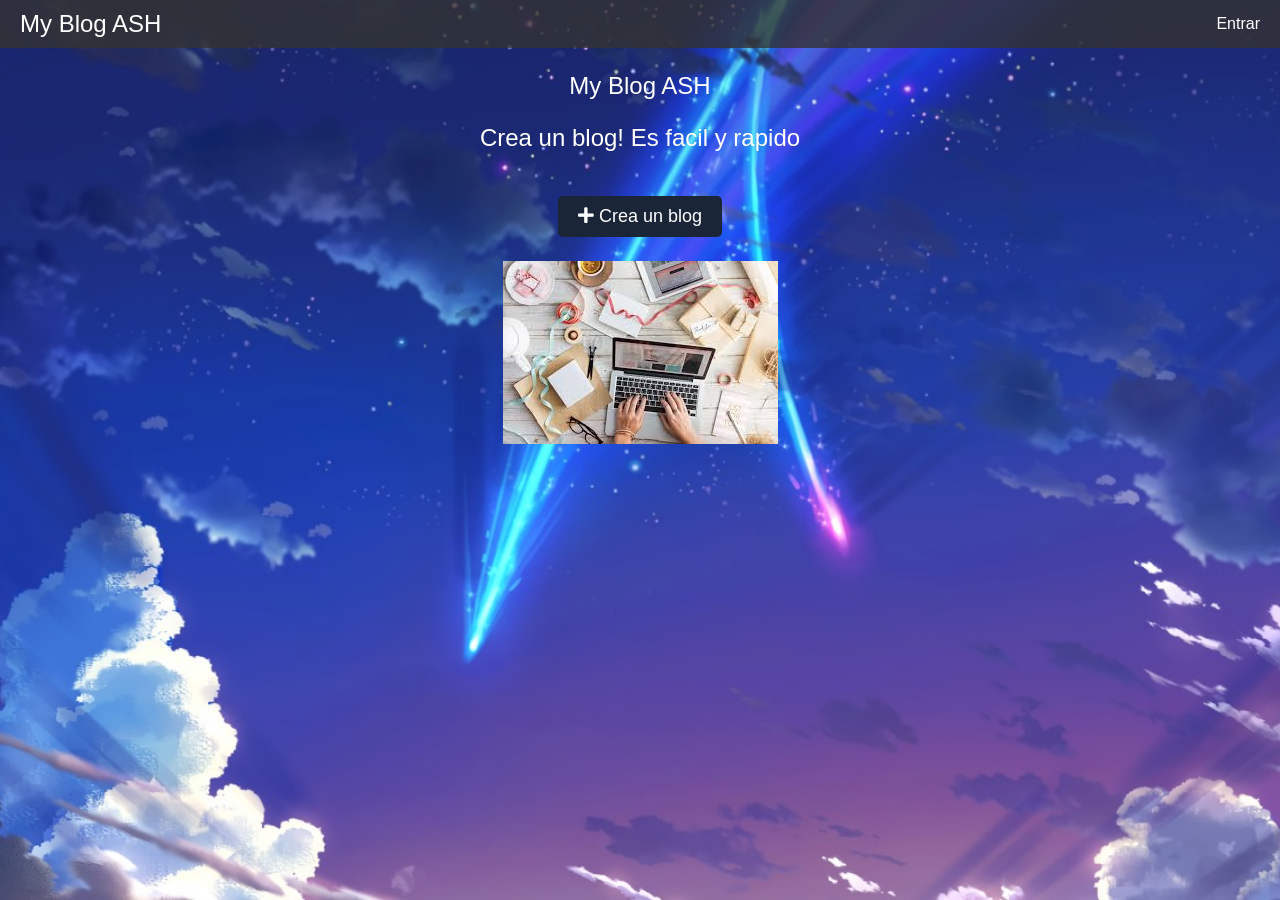
<file: index.html>
<!DOCTYPE html>
<html lang="es">

<head>
    <meta charset="UTF-8">
    <title>ash</title>
    <meta name="viewport"
        content="width=device-width, user-scalable=yes, initial-scale=1.0, maximum-scale=3.0, minimum-scale=1.0">
    <link rel="stylesheet" href="https://use.fontawesome.com/releases/v5.6.3/css/all.css">
    <link rel="stylesheet" href="inicio.css">
</head>

<body>
    <!-- Barra de navegación -->
    <div class="navbar">
        <div class="navbar-brand">My Blog ASH</div>
        <div class="navbar-buttons">
            <a href="interface/loginvista.html" class="button">Entrar</a>
        </div>
    </div>
    <p>My Blog ASH</p>
    <p>Crea un blog! Es facil y rapido</p>

    <!-- Enlace para crear un blog -->
    <div class="imagen-container">
        <a href="interface/loginvista.html" class="crear-blog-link">
            <i class="fas fa-plus"></i> Crea un blog
        </a>
    </div>
    <!-- Imagen -->
    <p></p>
    <div class="imagen-container">
        <img src="images/icono.jpeg">
    </div>

</body>

</html>
</file>
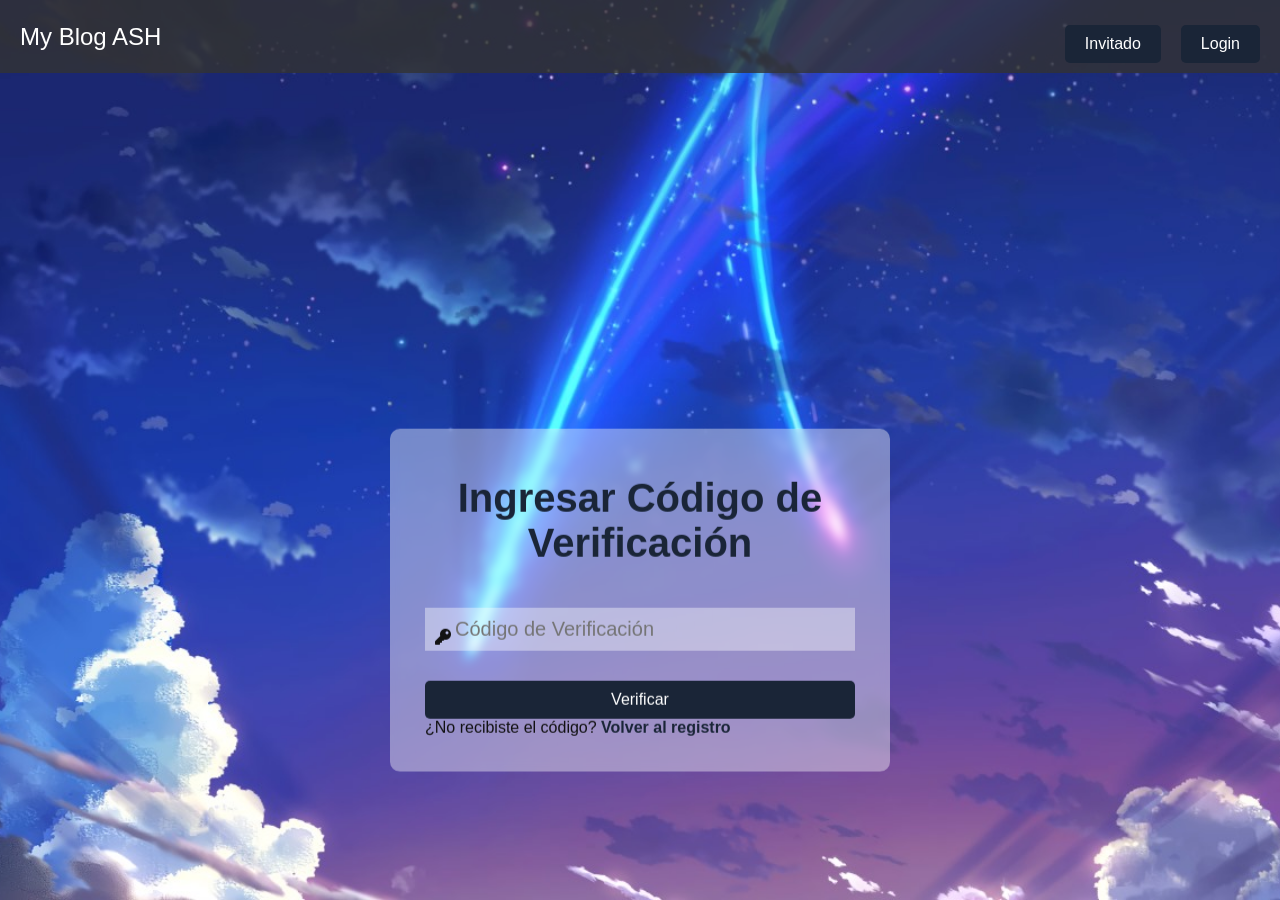
<file: interface/ingresar_registro.html>
<!DOCTYPE html>
<html lang="es">

<head>
    <meta charset="UTF-8">
    <title>Ingresar Código de Verificación</title>
    <meta name="viewport"
        content="width=device-width, user-scalable=yes, initial-scale=1.0, maximum-scale=3.0, minimum-scale=1.0">
    <link rel="stylesheet" href="https://use.fontawesome.com/releases/v5.6.3/css/all.css">
    <link rel="stylesheet" href="../estilos_login.css">
    <script src="../controllers/Errores.js" defer></script>
</head>

<body>
    <div class="navbar">
        <div class="navbar-brand">My Blog ASH</div>
        <div class="navbar-buttons">
            <a href="Invitado.html" class="button">Invitado</a>
            <a href="loginvista.html" class="button">Login</a>
        </div>
    </div>
    <form class="formulario" action="../queries/verificar_registro.php" method="POST">
        <h1>Ingresar Código de Verificación</h1>
        <div class="contenedor">
            <div class="input-contenedor">
                <i class="fas fa-key icon"></i>
                <input name="codigo" type="text" placeholder="Código de Verificación" required>
                <div id="login-alert" class="error-message"></div>
            </div>
            <input type="submit" value="Verificar" class="button">
            <p1>¿No recibiste el código? <a class="link" href="registrarvista.html">Volver al registro</a></p1>
        </div>
    </form>
</body>

</html>
</file>
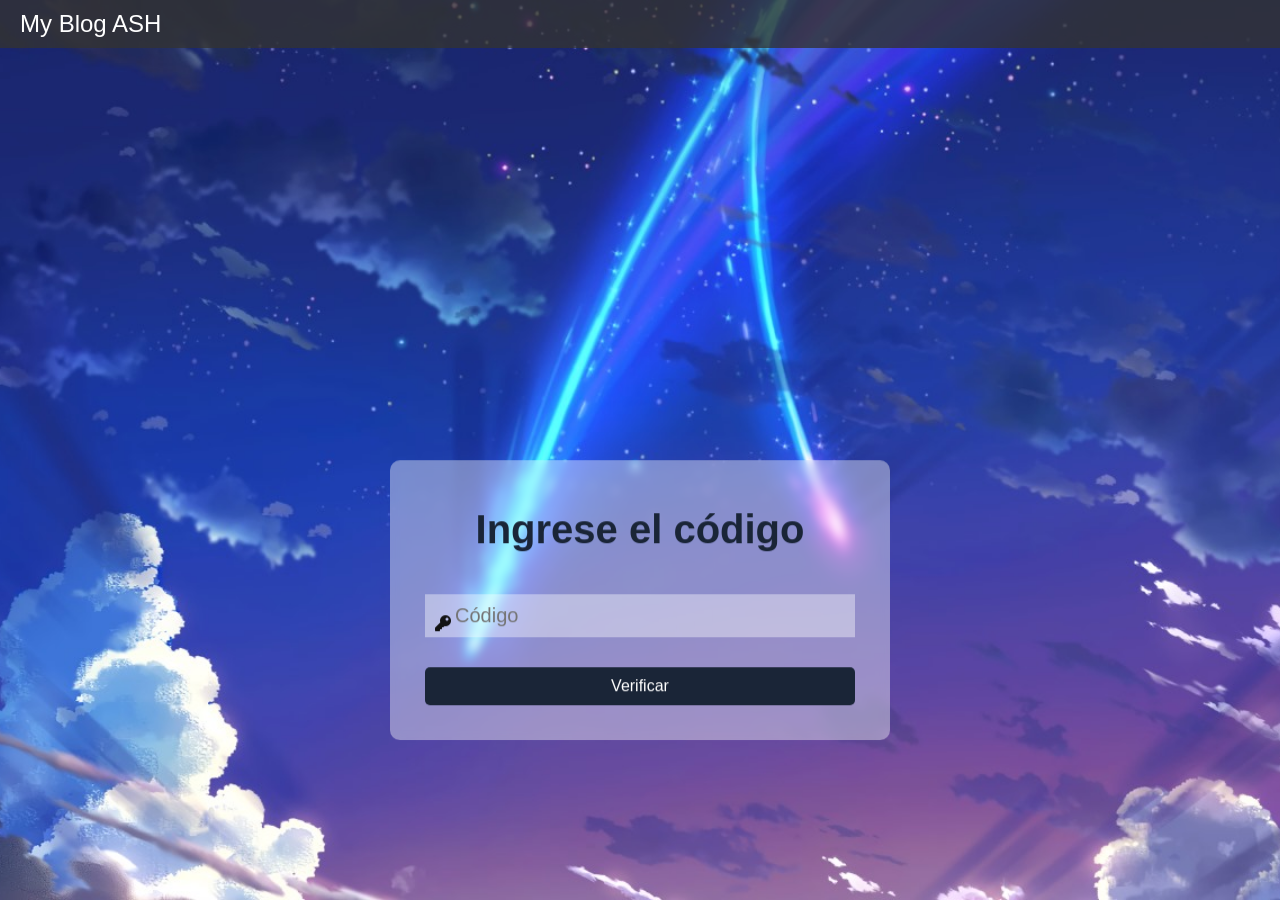
<file: interface/IngresarCodigo.html>
<!DOCTYPE html>
<html lang="es">

<head>
    <meta charset="UTF-8">
    <title>ash</title>
    <meta name="viewport"
        content="width=device-width, user-scalable=yes, initial-scale=1.0, maximum-scale=3.0, minimum-scale=1.0">
    <link rel="stylesheet" href="https://use.fontawesome.com/releases/v5.6.3/css/all.css">
    <link rel="stylesheet" href="../estilos_login.css">
</head>

<body>
    <!-- Barra de navegación -->
    <div class="navbar">
        <div class="navbar-brand">My Blog ASH</div>
        <div class="navbar-buttons">
        </div>
    </div>
    <div id="codigo-generado">
        <p id="codigo"></p>
    </div>
    <!--<p>My Blog ASH</p>-->
    <!-- Formulario de login -->
    <form class="formulario" action="../queries/verificar_codigo.php" method="POST" id="formulario">
        <h1>Ingrese el código</h1>
        <div class="contenedor">
            <div class="input-contenedor">
                <i class="fas fa-key icon"></i>
                <input name="codigo" id="codigo" type="text" placeholder="Código" required>
                <div id="codigo-error" class="error-message"></div>
            </div>
            <input type="submit" value="Verificar" class="button">
        </div>
    </form>

</body>

</html>
</file>
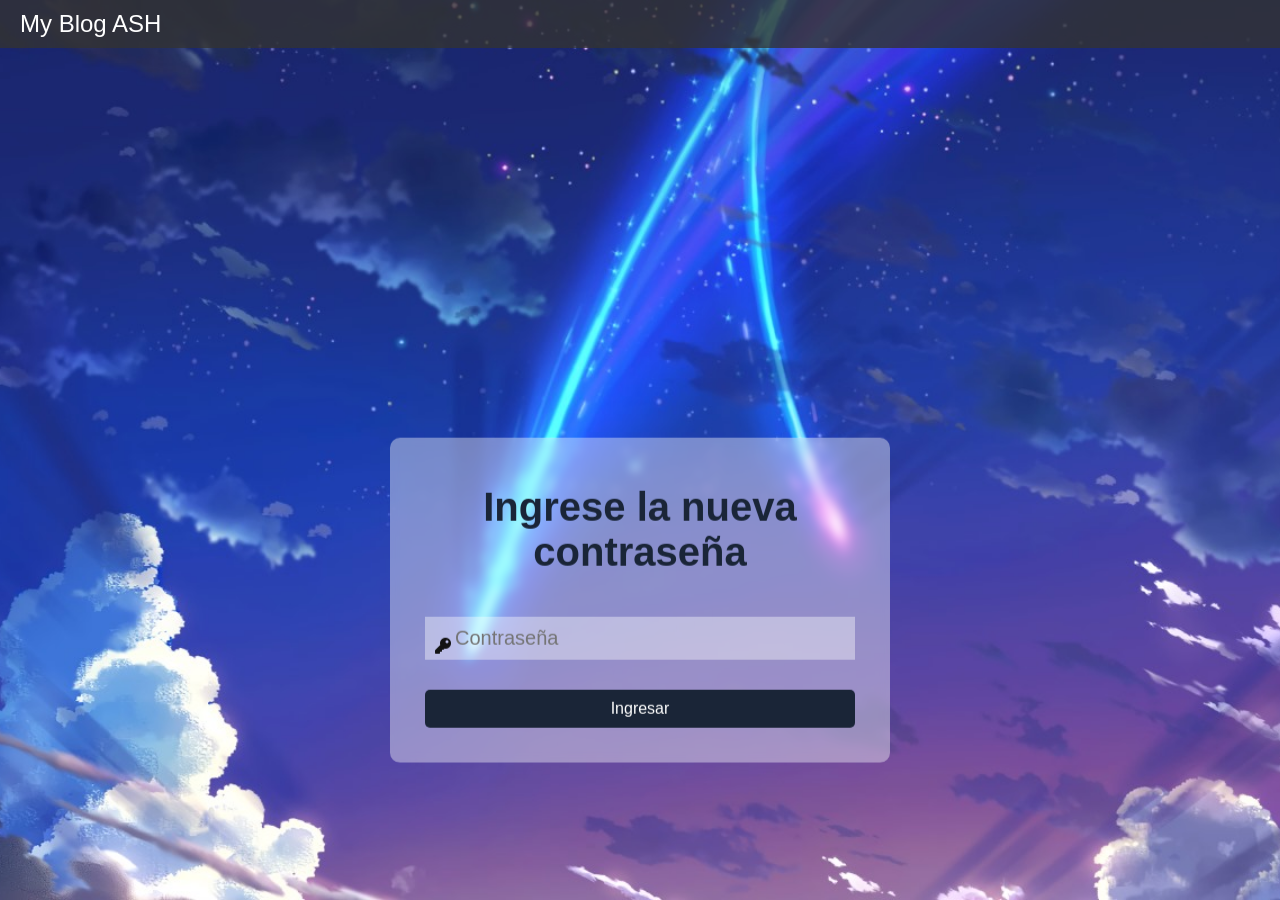
<file: interface/IngresarNuevaContraseña.html>
<!DOCTYPE html>
<html lang="es">

<head>
    <meta charset="UTF-8">
    <title>ash</title>
    <meta name="viewport"
        content="width=device-width, user-scalable=yes, initial-scale=1.0, maximum-scale=3.0, minimum-scale=1.0">
    <link rel="stylesheet" href="https://use.fontawesome.com/releases/v5.6.3/css/all.css">
    <link rel="stylesheet" href="../estilos_login.css">
    <script src="../controllers/ValidarEntrada.js"></script>
    <script src="../controllers/Errores.js"></script>
</head>

<body>
    <div class="navbar">
        <div class="navbar-brand">My Blog ASH</div>
    </div>
    <!-- Formulario de login -->
    <form class="formulario" onsubmit="return ValidacionesEntrada.contraseña()"
        action="../inserts/actualizar_contraseña2.php" method="POST">
        <h1>Ingrese la nueva contraseña</h1>
        <div class="contenedor">
            <div class="input-contenedor">
                <i class="fas fa-key icon"></i>
                <input name="nueva_contraseña" id="contraseña" type="password" placeholder="Contraseña" required>
                <div id="contraseña-error" class="error-message"></div>
            </div>
            <input type="submit" value="Ingresar" class="button">
        </div>
    </form>
</body>

</html>
</file>
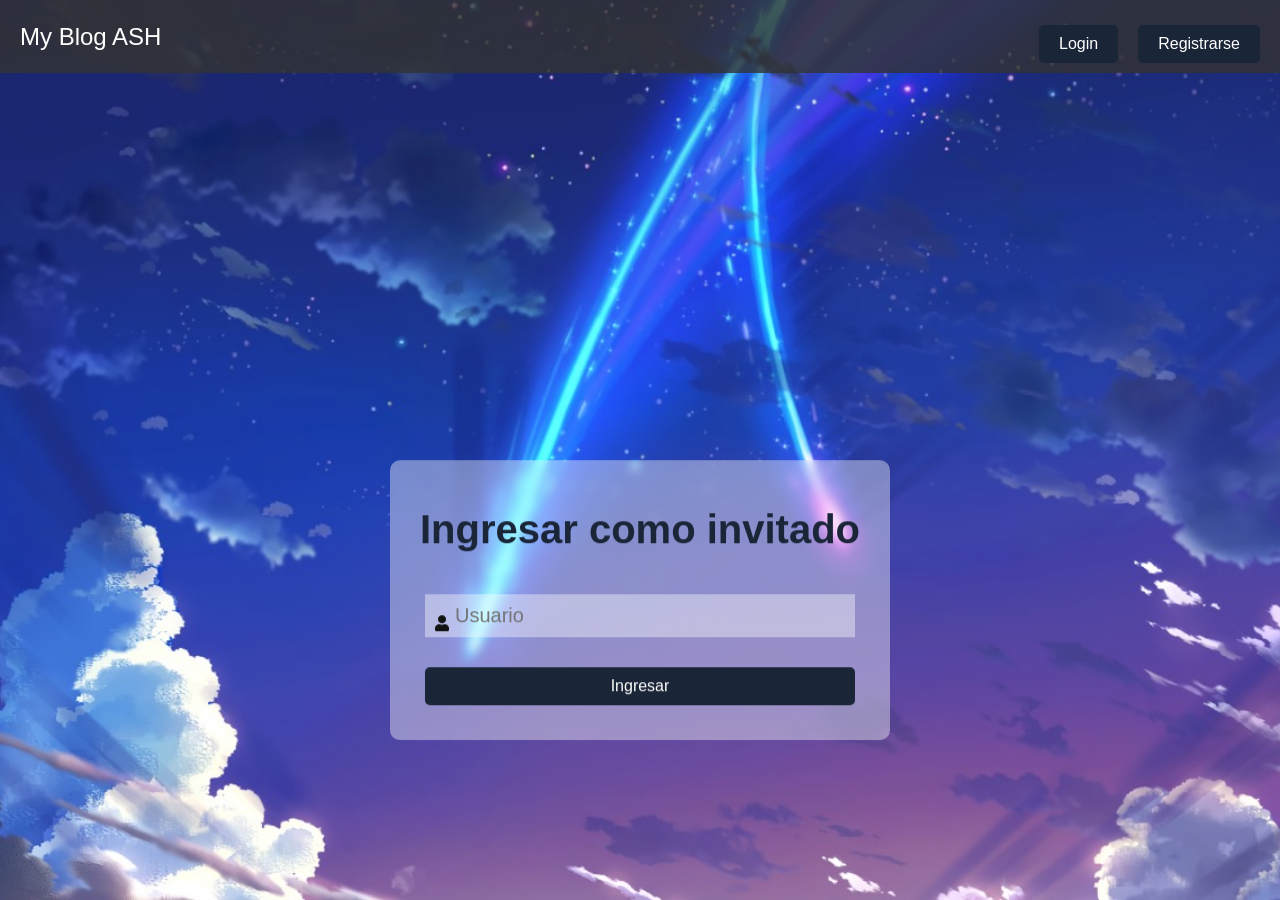
<file: interface/Invitado.html>
<!DOCTYPE html>
<html lang="es">

<head>
    <meta charset="UTF-8">
    <title>Ingresar como Invitado</title>
    <meta name="viewport"
        content="width=device-width, user-scalable=yes, initial-scale=1.0, maximum-scale=3.0, minimum-scale=1.0">
    <link rel="stylesheet" href="https://use.fontawesome.com/releases/v5.6.3/css/all.css">
    <link rel="stylesheet" href="../estilos_login.css">
    <!-- Asegúrate de que el script se está cargando correctamente -->
    <script src="../controllers/ValidarEntrada.js"></script>
</head>

<body>
    <!-- Barra de navegación -->
    <div class="navbar">
        <div class="navbar-brand">My Blog ASH</div>
        <div class="navbar-buttons">
            <a href="loginvista.html" class="button">Login</a>
            <a href="registrarvista.html" class="button">Registrarse</a>
        </div>
    </div>

    <!-- Formulario de login -->
    <form class="formulario" onsubmit="return ValidacionesEntrada.invitado()" method="POST"
        action="../queries/usuarios_temp.php">
        <h1>Ingresar como invitado</h1>
        <div class="contenedor">
            <div class="input-contenedor">
                <i class="fas fa-user icon"></i>
                <input id="invitado" name="usuario" type="text" placeholder="Usuario" required>
                <div id="invitado-error" class="error-message"></div>
            </div>
            <input type="submit" value="Ingresar" class="button">
        </div>
    </form>

</body>

</html>
</file>
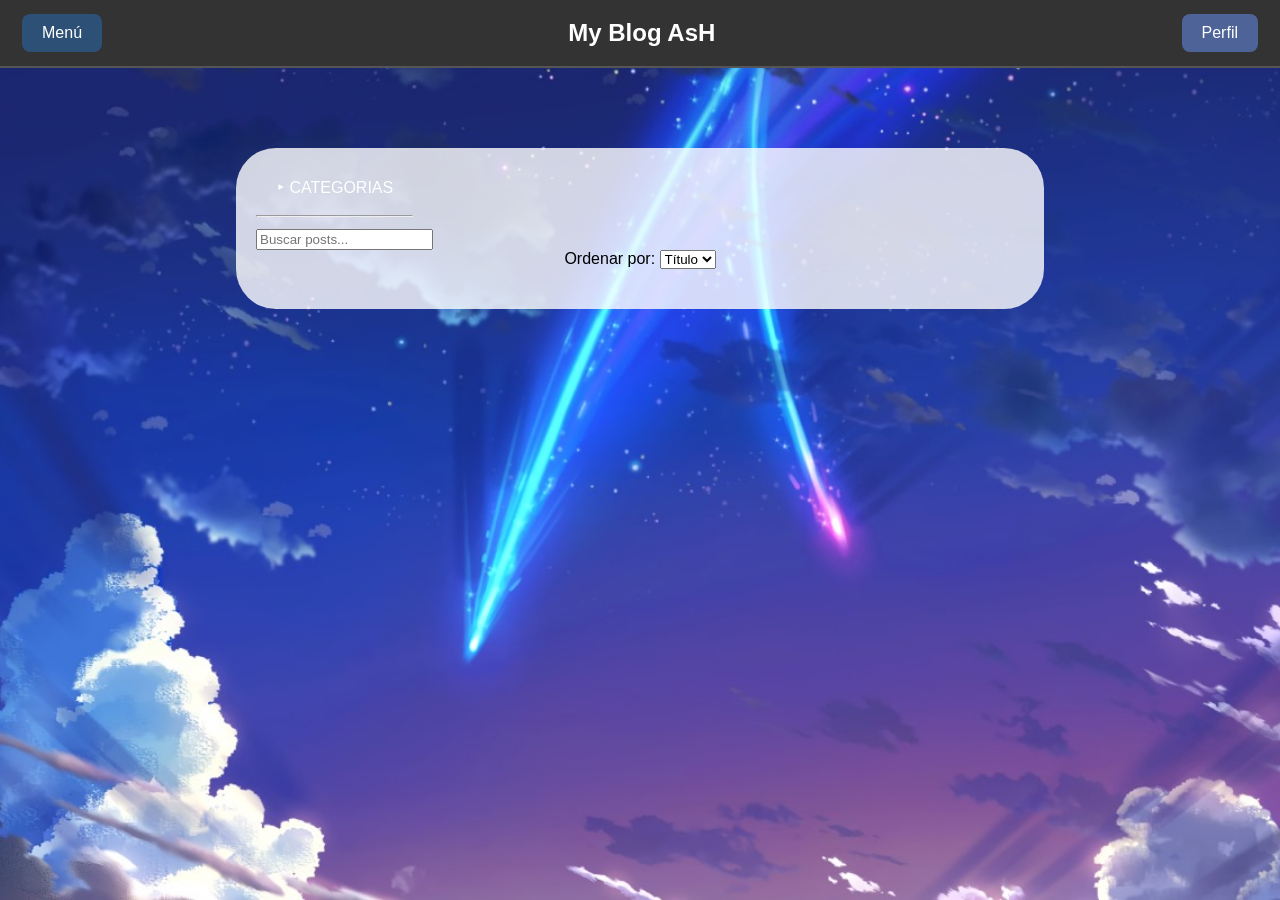
<file: interface/lectura.html>
<!DOCTYPE html>
<html lang="es">

<head>
    <meta charset="UTF-8">
    <meta name="viewport" content="width=device-width, initial-scale=1.0">
    <title>My Blog AsH</title>
    <link rel="stylesheet" href="../styles1.css">
    <link rel="stylesheet" href="../perfil.css">
    <style>
        /* Eliminar el subrayado de todos los enlaces */
        a {
            text-decoration: none;
            /* Elimina el subrayado */
            color: inherit;
            /* Hereda el color del texto original */
        }

        /* Estilo específico para los enlaces dentro de los post-item */
        .post-item .post-link {
            display: block;
            /* Hace que el enlace ocupe todo el espacio del post */
            color: #333;
            /* Color de texto para los enlaces */
            transition: color 0.3s ease;
            /* Transición suave para el cambio de color */
        }

        .post-item .post-link:hover {
            color: #555;
            /* Color de texto cuando se pasa el mouse sobre el enlace */
        }

        .post-item {
            border: 1px solid #ccc;
            padding: 15px;
            margin-bottom: 20px;
            border-radius: 5px;
            box-shadow: 0 0 5px rgba(0, 0, 0, 0.1);
        }

        .post-title {
            font-size: 1.2rem;
            margin-bottom: 5px;
        }

        .post-author {
            font-style: italic;
            color: #777;
            margin-bottom: 10px;
        }

        .post-date {
            color: #999;
            font-size: 0.9rem;
        }

        /* Puedes añadir más estilos según tus necesidades */
    </style>
</head>

<body>
    <header>
        <div class="dropdown1">
            <button class="button1">Menú</button>
            <div class="dropdown-content1">
                <a href="../interface/crear_post.html">NUEVO</a>
                <a href="../interface/listas.html">LISTAS</a>
                <a href="../interface/lectura.html">LECTURA</a>
                <a href="../queries/logout.php">SALIR</a>
            </div>
        </div>
        <h1>My Blog AsH</h1>
        <a href="../queries/perfil_usuario.php" class="button1">Perfil</a>
    </header>
    <main>
        <section id="post-list">
            <div class="dropdown">
                <button id="categoryButton" class="dropbtn">‣ CATEGORIAS</button>
                <hr>
                <div id="categoryDropdown" class="dropdown-content">
                    <!-- Las categorías y "Todos los post" se llenarán dinámicamente aquí -->
                </div>
            </div>
            <div id="search-container">
                <input type="text" id="searchInput" placeholder="Buscar posts...">
            </div>
            <div id="sort-container">
                <label for="sortSelect">Ordenar por:</label>
                <select id="sortSelect">
                    <option value="title">Título</option>
                </select>
            </div>
            <div id="loading-indicator">Cargando...</div>
            <div id="posts-container"></div>
            <div class="pagination" id="pagination-container"></div>
        </section>
    </main>
    <script>
        let allPosts = [];
        let filteredPosts = [];
        let currentPage = 1;
        const postsPerPage = 5;

        async function fetchPosts() {
            try {
                document.getElementById('loading-indicator').style.display = 'block';
                const response = await fetch('../queries/post_publico.php');
                if (!response.ok) {
                    throw new Error('Network response was not ok');
                }
                const posts = await response.json();

                if (posts.error) {
                    console.error('Database error:', posts.error);
                    return;
                }

                allPosts = posts;
                filteredPosts = allPosts;

                renderPosts(filteredPosts);
                renderCategories(); // Renderizar las categorías con sus respectivos conteos
                document.getElementById('loading-indicator').style.display = 'none';
            } catch (error) {
                console.error("Error fetching posts:", error);
                document.getElementById('loading-indicator').style.display = 'none';
            }
        }

        function renderCategories() {
            const categoryDropdown = document.getElementById('categoryDropdown');
            const categories = ['musica', 'comida', 'fitness', 'estudio', 'deportes', 'programacion', 'oratoria']; // Define las categorías

            // Contar posts por categoría
            const postCounts = countPostsByCategory(allPosts, categories);

            categoryDropdown.innerHTML = ''; // Limpiar el contenido actual

            // Crear elemento para "Todos los post"
            const allPostsCount = allPosts.length;
            const allPostsLink = document.createElement('a');
            allPostsLink.href = `#`;
            allPostsLink.setAttribute('data-category', 'all');
            allPostsLink.textContent = `Todos los post (${allPostsCount})`;
            allPostsLink.addEventListener('click', (event) => {
                event.preventDefault();
                filterPosts('all');
            });
            categoryDropdown.appendChild(allPostsLink);

            // Crear elementos de categoría y añadirlos al menú desplegable
            categories.forEach(category => {
                const count = postCounts[category] || 0; // Obtener el conteo de posts para la categoría actual
                const categoryLink = document.createElement('a');
                categoryLink.href = `#`;
                categoryLink.setAttribute('data-category', category);
                categoryLink.textContent = `${category.charAt(0).toUpperCase() + category.slice(1)} (${count})`; // Formato: Nombre de categoría (conteo)
                categoryLink.addEventListener('click', (event) => {
                    event.preventDefault();
                    filterPosts(category);
                });
                categoryDropdown.appendChild(categoryLink);
            });
        }

        function countPostsByCategory(posts, categories) {
            const counts = {};

            categories.forEach(category => {
                counts[category] = posts.filter(post => post.categoria.toLowerCase() === category).length;
            });

            return counts;
        }

        function renderPosts(posts) {
            const postsContainer = document.getElementById('posts-container');
            const start = (currentPage - 1) * postsPerPage;
            const end = start + postsPerPage;
            const postsToDisplay = posts.slice(start, end);

            postsContainer.innerHTML = '';

            if (postsToDisplay.length === 0) {
                const noPostsMessage = document.createElement('div');
                noPostsMessage.classList.add('no-posts');
                noPostsMessage.textContent = 'No se encontraron posts para esta categoría.';
                postsContainer.appendChild(noPostsMessage);
            } else {
                postsToDisplay.forEach(post => {
                    const postElement = document.createElement('div');
                    postElement.classList.add('post-item');
                    postElement.setAttribute('data-id', post.id);
                    postElement.setAttribute('data-category', post.categoria);

                    // Crear un enlace alrededor de todo el contenido del post
                    const postLink = document.createElement('a');
                    postLink.href = `../interface/ver_post.html?id=${post.id}`; // Ajustar la URL según tu estructura
                    postLink.classList.add('post-link');

                    // Contenido del post: título, contenido, autor y fecha
                    postLink.innerHTML = `
                <div class="post-content">
                    <h3 class="post-title">${post.titulo}</h3>
                    <p>${post.contenido}</p>
                    <div class="post-meta">
                        <span class="post-date">${formatDate(post.fecha)}</span>
                    </div>
                </div>
            `;

                    postElement.appendChild(postLink);
                    postsContainer.appendChild(postElement);
                    console.log("Post added:", post);
                });
            }

            renderPagination(posts);
        }


        function renderPagination(posts) {
            const paginationContainer = document.getElementById('pagination-container');
            const totalPages = Math.ceil(posts.length / postsPerPage);

            paginationContainer.innerHTML = '';

            for (let i = 1; i <= totalPages; i++) {
                const pageButton = document.createElement('button');
                pageButton.textContent = i;
                if (i === currentPage) {
                    pageButton.classList.add('active');
                }
                pageButton.addEventListener('click', () => {
                    currentPage = i;
                    renderPosts(filteredPosts);
                });
                paginationContainer.appendChild(pageButton);
            }
        }

        document.addEventListener('DOMContentLoaded', async () => {
            await fetchPosts();

            const searchInput = document.getElementById('searchInput');
            searchInput.addEventListener('input', (event) => {
                const searchTerm = event.target.value.trim().toLowerCase();
                if (searchTerm === '') {
                    filteredPosts = allPosts;
                } else {
                    filteredPosts = allPosts.filter(post => post.titulo.toLowerCase().includes(searchTerm));
                }
                currentPage = 1;
                renderPosts(filteredPosts);
            });

            const sortSelect = document.getElementById('sortSelect');
            sortSelect.addEventListener('change', (event) => {
                const sortCriteria = event.target.value;
                if (sortCriteria === 'title') {
                    filteredPosts.sort((a, b) => a.titulo.localeCompare(b.titulo));
                }
                renderPosts(filteredPosts);
            });

            const response = await fetch('../queries/perfil_usuario.php');
            const result = await response.json();
            if (result.username) {
                document.getElementById('mostrarUsuario').textContent = result.username;
            } else {
                console.error('Error:', result.error);
            }
        });

        function filterPosts(category) {
            if (category === 'all') {
                filteredPosts = allPosts;
            } else {
                filteredPosts = allPosts.filter(post => post.categoria.toLowerCase() === category.toLowerCase());
            }
            currentPage = 1;
            renderPosts(filteredPosts);
        }

        function formatDate(dateString) {
            const options = { year: 'numeric', month: 'long', day: 'numeric' };
            const date = new Date(dateString);
            return date.toLocaleDateString('es-ES', options);
        }
    </script>
</body>

</html>
</file>
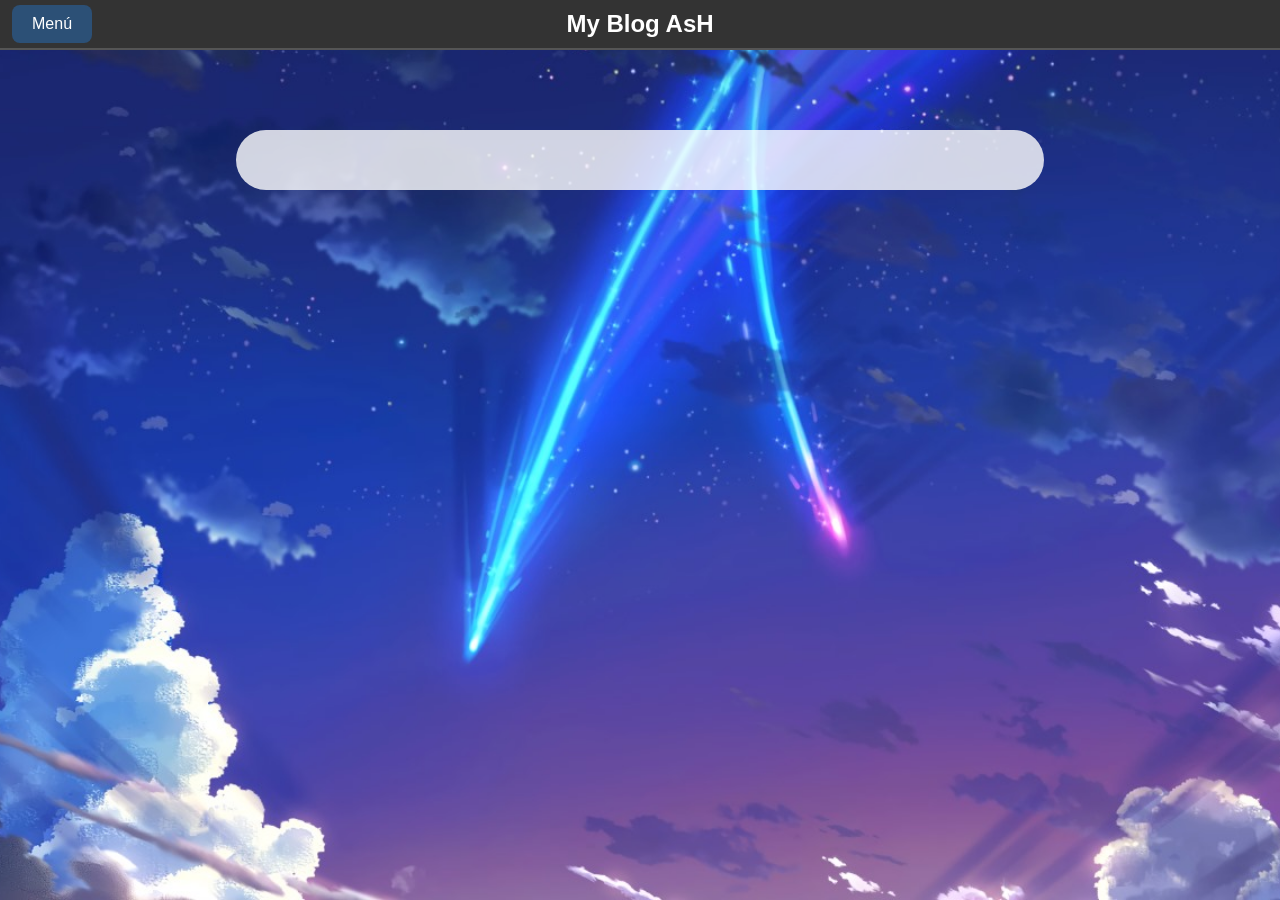
<file: interface/lectura_invitado.html>
<!DOCTYPE html>
<html lang="es">

<head>
    <meta charset="UTF-8">
    <meta name="viewport" content="width=device-width, initial-scale=1.0">
    <title>My Blog AsH</title>
    <link rel="stylesheet" href="../styles1.css">
    <link rel="stylesheet" href="../perfil.css">
    <style>
        a {
            text-decoration: none;
            color: inherit;
        }

        .post-item .post-link {
            display: block;
            color: #333;
            transition: color 0.3s ease;
        }

        .post-item .post-link:hover {
            color: #555;
        }

        .post-item {
            border: 1px solid #ccc;
            padding: 15px;
            margin-bottom: 20px;
            border-radius: 5px;
            box-shadow: 0 0 5px rgba(0, 0, 0, 0.1);
        }

        .post-title {
            font-size: 1.2rem;
            margin-bottom: 5px;
        }

        .post-author {
            font-style: italic;
            color: #777;
            margin-bottom: 10px;
        }

        .post-date {
            color: #999;
            font-size: 0.9rem;
        }

        header {
            display: flex;
            align-items: center;
            justify-content: center;
            position: relative;
        }

        .dropdown1 {
            position: absolute;
            left: 10px;
        }



        h1 {
            margin: 0;
        }
    </style>
</head>

<body>
    <header>
        <div class="dropdown1">
            <button class="button1">Menú</button>
            <div class="dropdown-content1">
                <a href="../interface/lectura_invitado.html">LECTURA</a>
                <a href="../queries/logout.php">SALIR</a>
            </div>
        </div>
        <h1>My Blog AsH</h1>
    </header>
    <main>
        <section id="post-list">

            <div id="loading-indicator">Cargando...</div>
            <div id="posts-container"></div>
            <div class="pagination" id="pagination-container"></div>
        </section>
    </main>
    <script>
        let allPosts = [];
        let filteredPosts = [];
        let currentPage = 1;
        const postsPerPage = 5;

        async function fetchPosts() {
            try {
                document.getElementById('loading-indicator').style.display = 'block';
                const response = await fetch('../queries/publicos.php');
                const text = await response.text();
                console.log("Raw response:", text); // Ver el texto crudo de la respuesta
                const posts = JSON.parse(text);
                console.log("Fetched posts:", posts);

                if (posts.error) {
                    console.error('Database error:', posts.error);
                    return;
                }

                allPosts = posts;
                filteredPosts = allPosts;

                renderPosts(filteredPosts);
                document.getElementById('loading-indicator').style.display = 'none';
            } catch (error) {
                console.error("Error fetching posts:", error);
                document.getElementById('loading-indicator').style.display = 'none';
            }
        }

        function renderPosts(posts) {
            const postsContainer = document.getElementById('posts-container');
            const start = (currentPage - 1) * postsPerPage;
            const end = start + postsPerPage;
            const postsToDisplay = posts.slice(start, end);

            postsContainer.innerHTML = '';

            if (postsToDisplay.length === 0) {
                const noPostsMessage = document.createElement('div');
                noPostsMessage.classList.add('no-posts');
                noPostsMessage.textContent = 'No se encontraron posts.';
                postsContainer.appendChild(noPostsMessage);
            } else {
                postsToDisplay.forEach(post => {
                    const postElement = document.createElement('div');
                    postElement.classList.add('post-item');
                    postElement.setAttribute('data-id', post.id);

                    const postLink = document.createElement('a');
                    postLink.href = `../interface/ver_post2.html?id=${post.id}`; // Enlace a ver_post2.html con el ID del post
                    postLink.classList.add('post-link');

                    postLink.innerHTML = `
                        <div class="post-content">
                            <h3 class="post-title">${post.titulo}</h3>
                            <p>${post.contenido}</p>
                            <div class="post-meta">
                                <span class="post-date">${formatDate(post.fecha)}</span>
                            </div>
                        </div>
                    `;

                    postElement.appendChild(postLink);
                    postsContainer.appendChild(postElement);
                    console.log("Post added:", post);
                });
            }

            renderPagination(posts);
        }

        function renderPagination(posts) {
            const paginationContainer = document.getElementById('pagination-container');
            const totalPages = Math.ceil(posts.length / postsPerPage);

            paginationContainer.innerHTML = '';

            for (let i = 1; i <= totalPages; i++) {
                const pageButton = document.createElement('button');
                pageButton.textContent = i;
                if (i === currentPage) {
                    pageButton.classList.add('active');
                }
                pageButton.addEventListener('click', () => {
                    currentPage = i;
                    renderPosts(filteredPosts);
                });
                paginationContainer.appendChild(pageButton);
            }
        }

        function formatDate(dateString) {
            const date = new Date(dateString);
            return date.toLocaleDateString('es-ES', {
                year: 'numeric',
                month: 'long',
                day: 'numeric'
            });
        }

        fetchPosts();
    </script>
</body>

</html>
</file>
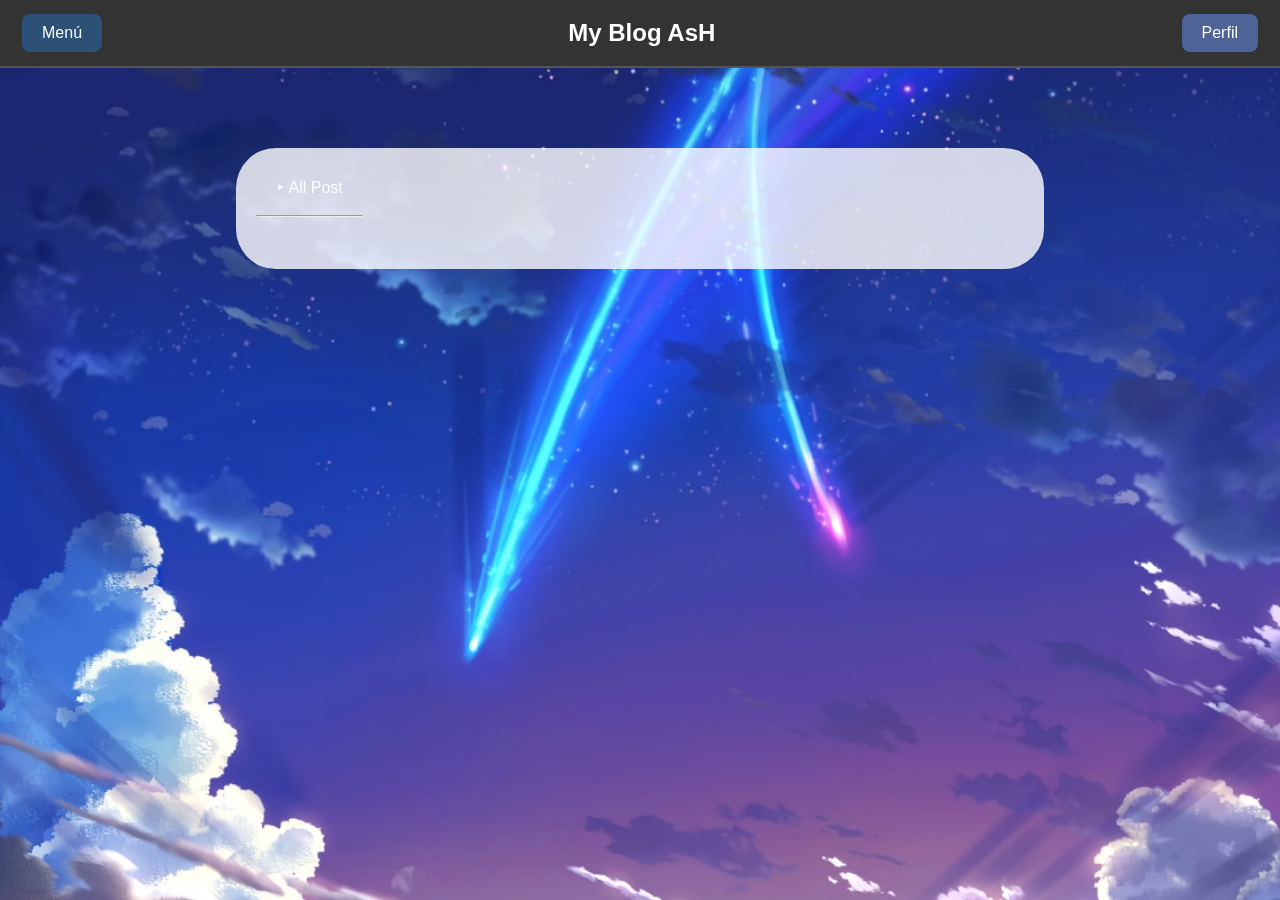
<file: interface/listas.html>
<!DOCTYPE html>
<html lang="es">

<head>
    <meta charset="UTF-8">
    <meta name="viewport" content="width=device-width, initial-scale=1.0">
    <title>My Blog AsH</title>
    <link rel="stylesheet" href="../styles1.css">
    <link rel="stylesheet" href="../perfil.css">
</head>

<body>
    <header>
        <div class="dropdown1">
            <button class="button1">Menú</button>
            <div class="dropdown-content1">
                <a href="../interface/crear_post.html">NUEVO</a>
                <a href="../interface/listas.html">LISTAS</a>
                <a href="../interface/lectura.html">LECTURA</a>
                <a href="../queries/logout.php">SALIR</a>
            </div>
        </div>
        <h1>My Blog AsH</h1>
        <a href="../queries/perfil_usuario.php" class="button1">Perfil</a>
    </header>
    <main>
        <section id="post-list">
            <div class="dropdown">
                <button id="categoryButton" class="dropbtn">‣ All Post</button>
                <hr>
                <div id="categoryDropdown" class="dropdown-content">
                    <a href="#" data-category="all">Todos los post</a>
                    <a href="#" data-category="publico">Publico</a>
                    <a href="#" data-category="privado">Privado</a>
                </div>
            </div>
            <div id="loading-indicator">Cargando...</div>
            <div id="posts-container"></div>
            <div class="pagination" id="pagination-container"></div>
        </section>
    </main>
    <script>
        let allPosts = [];
        let filteredPosts = [];
        let currentPage = 1;
        const postsPerPage = 5;

        async function fetchPosts() {
            try {
                document.getElementById('loading-indicator').style.display = 'block';
                const response = await fetch('../queries/mostrar_post.php');
                if (!response.ok) {
                    throw new Error('Network response was not ok');
                }
                const posts = await response.json();
                console.log(posts);  // Para verificar que los datos se están recibiendo correctamente

                if (posts.error) {
                    console.error('Database error:', posts.error);
                    return;
                }

                allPosts = posts;  // Guardar todos los posts para la paginación
                filteredPosts = allPosts;  // Inicialmente mostrar todos los posts

                updateCategoryCounts();
                renderPosts();
                document.getElementById('loading-indicator').style.display = 'none';
            } catch (error) {
                console.error("Error fetching posts:", error);
                document.getElementById('loading-indicator').style.display = 'none';
            }

        }

        function updateCategoryCounts() {
            const categoryCounts = { all: 0, publico: 0, privado: 0 };

            allPosts.forEach(post => {
                categoryCounts.all++;
                if (categoryCounts[post.visibilidad] !== undefined) {
                    categoryCounts[post.visibilidad]++;
                }
            });

            document.querySelector('#categoryDropdown a[data-category="all"]').textContent = `Todos los post (${categoryCounts.all})`;
            document.querySelector('#categoryDropdown a[data-category="publico"]').textContent = `Publico (${categoryCounts.publico})`;
            document.querySelector('#categoryDropdown a[data-category="privado"]').textContent = `Privado (${categoryCounts.privado})`;
        }

        function renderPosts(posts = filteredPosts) {
            const postsContainer = document.getElementById('posts-container');
            const start = (currentPage - 1) * postsPerPage;
            const end = start + postsPerPage;
            const postsToDisplay = posts.slice(start, end);

            postsContainer.innerHTML = '';  // Limpiar el contenedor antes de agregar los posts

            postsToDisplay.forEach(post => {
                const postElement = document.createElement('div');
                postElement.classList.add('post-item');
                postElement.setAttribute('data-id', post.id);
                postElement.setAttribute('data-category', post.visibilidad);

                postElement.innerHTML = `
                    <div class="post-image"></div>
                    <h3 class="post-title">${post.titulo}</h3>
                    <p class="post-content">${post.contenido}</p>
                    <div class="post-actions">
                        <button class="delete-btn" onclick="deletePost(${post.id})">Eliminar</button>
                        <button class="edit-btn" onclick="editPost(${post.id})">Editar</button>
                        <button class="comment-btn" onclick="showComments(${post.id})">Ver Comentarios</button>
                    </div>
                `;

                postsContainer.appendChild(postElement);
                console.log("Post added:", post);
            });

            renderPagination(posts);
        }

        function renderPagination(posts) {
            const paginationContainer = document.getElementById('pagination-container');
            const totalPages = Math.ceil(posts.length / postsPerPage);

            paginationContainer.innerHTML = '';  // Limpiar el contenedor antes de agregar los botones de paginación

            for (let i = 1; i <= totalPages; i++) {
                const pageButton = document.createElement('button');
                pageButton.textContent = i;
                if (i === currentPage) {
                    pageButton.classList.add('active');
                }
                pageButton.addEventListener('click', () => {
                    currentPage = i;
                    renderPosts();
                });
                paginationContainer.appendChild(pageButton);
            }
        }

        // Función para eliminar un post
        async function deletePost(id) {
            if (confirm("¿Seguro que quieres eliminar este post?")) {
                try {
                    const response = await fetch('../inserts/eliminar_post.php', {
                        method: 'POST',
                        headers: {
                            'Content-Type': 'application/json'
                        },
                        body: JSON.stringify({ postId: id })
                    });

                    if (!response.ok) {
                        throw new Error('Error en la solicitud HTTP: ' + response.statusText);
                    }

                    const result = await response.json();

                    if (result.success) {
                        alert('Post eliminado exitosamente');
                        fetchPosts(); // Volver a cargar los posts después de la eliminación
                    } else {
                        throw new Error('Error eliminando el post: ' + (result.error || 'No se recibió un mensaje de error válido'));
                    }
                } catch (error) {
                    console.error('Error eliminando el post:', error);
                    alert('Error eliminando el post. Verifica la consola para más detalles.');
                }
            }
        }

        async function editPost(id) {
            try {
                // Encontrar el elemento del post con el ID correspondiente en el DOM
                const postElement = document.querySelector(`.post-item[data-id='${id}']`);

                // Verificar si se encontró el elemento del post
                if (!postElement) {
                    console.error(`Post with id ${id} not found in the DOM`);
                    return;
                }

                // Obtener el título y contenido del post desde el elemento encontrado
                const titulo = postElement.querySelector('.post-title').innerText;
                const contenido = postElement.querySelector('.post-content').innerText;

                // Redirigir a la página de edición con los parámetros del post
                window.location.href = `editar_post.html?id=${id}&titulo=${encodeURIComponent(titulo)}&contenido=${encodeURIComponent(contenido)}`;
            } catch (error) {
                console.error('Error editing post:', error);
            }
        }

        // Función para mostrar los comentarios de un post
        function showComments(postId) {
            window.location.href = `vercomentarios.html?id=${postId}`;
        }






        // Agregar event listeners a los enlaces del dropdown y al input de búsqueda
        document.addEventListener('DOMContentLoaded', () => {
            fetchPosts();

            const categoryLinks = document.querySelectorAll('#categoryDropdown a');
            categoryLinks.forEach(link => {
                link.addEventListener('click', (event) => {
                    event.preventDefault();
                    const category = event.target.getAttribute('data-category');
                    filterPosts(category);
                });
            });

            const searchInput = document.getElementById('searchInput');
            searchInput.addEventListener('input', (event) => {
                const searchTerm = event.target.value;
                searchPosts(searchTerm);
            });

            const sortSelect = document.getElementById('sortSelect');
            sortSelect.addEventListener('change', (event) => {
                const sortCriteria = event.target.value;
                sortPosts(sortCriteria);
            });
        });
    </script>
</body>

</html>
</file>
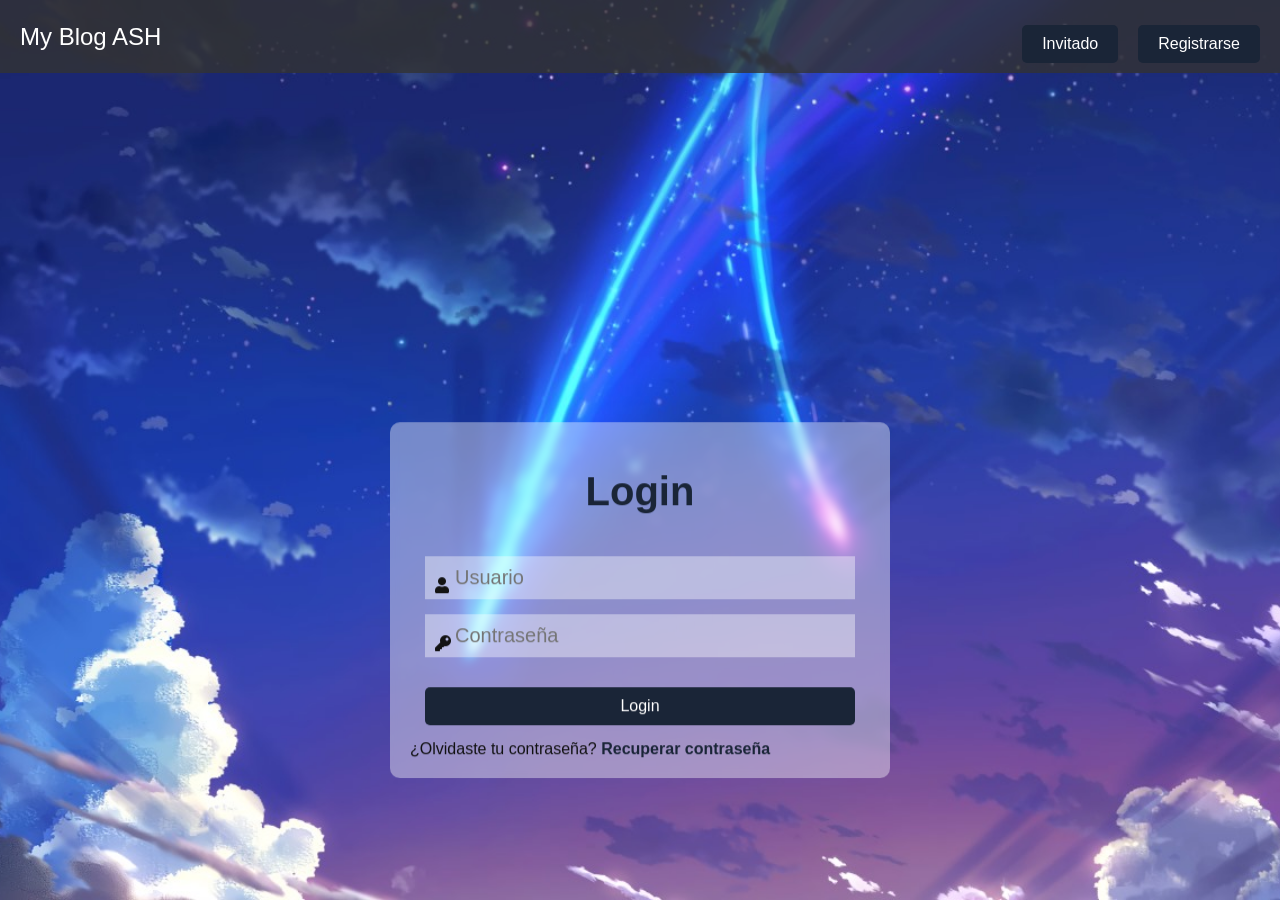
<file: interface/loginvista.html>
<!DOCTYPE html>
<html lang="es">

<head>
    <meta charset="UTF-8">
    <title>ash</title>
    <meta name="viewport"
        content="width=device-width, user-scalable=yes, initial-scale=1.0, maximum-scale=3.0, minimum-scale=1.0">
    <link rel="stylesheet" href="https://use.fontawesome.com/releases/v5.6.3/css/all.css">
    <link rel="stylesheet" href="../estilos_login.css">
    <script src="../controllers/ValidarEntrada.js"></script>
    <script src="../controllers/Errores.js"></script> <!-- Incluir Errores.js -->
</head>

<body>
    <!-- Barra de navegación -->
    <div class="navbar">
        <div class="navbar-brand">My Blog ASH</div>
        <div class="navbar-buttons">
            <a href="Invitado.html" class="button">Invitado</a>
            <a href="registrarvista.html" class="button">Registrarse</a>
        </div>
    </div>
    <!-- Formulario de login -->
    <form class="formulario" onsubmit="return ValidacionesEntrada.Login()" method="POST"
        action="../queries/consulta_login.php">
        <h1>Login</h1>
        <div class="contenedor">
            <div class="input-contenedor">
                <i class="fas fa-user icon"></i>
                <input name="usuario" id="usuario" type="text" placeholder="Usuario" required>
                <div id="usuario-error" class="error-message"></div>
            </div>
            <div class="input-contenedor">
                <i class="fas fa-key icon"></i>
                <input name="contraseña" id="contrasena" type="password" placeholder="Contraseña" required>
                <div id="contrasena-error" class="error-message"></div>
            </div>
            <!-- Contenedor de alertas -->
            <div class="error-message" role="alert" id="login-alert" style="display: none;">
                <!-- Mensaje de alerta se mostrará aquí -->
            </div>
            <input type="submit" value="Login" class="button">
        </div>
        <p2>¿Olvidaste tu contraseña? <a class="link" href="RecuperarContraseña.html">Recuperar contraseña</a></p2>
    </form>
</body>

</html>
</file>
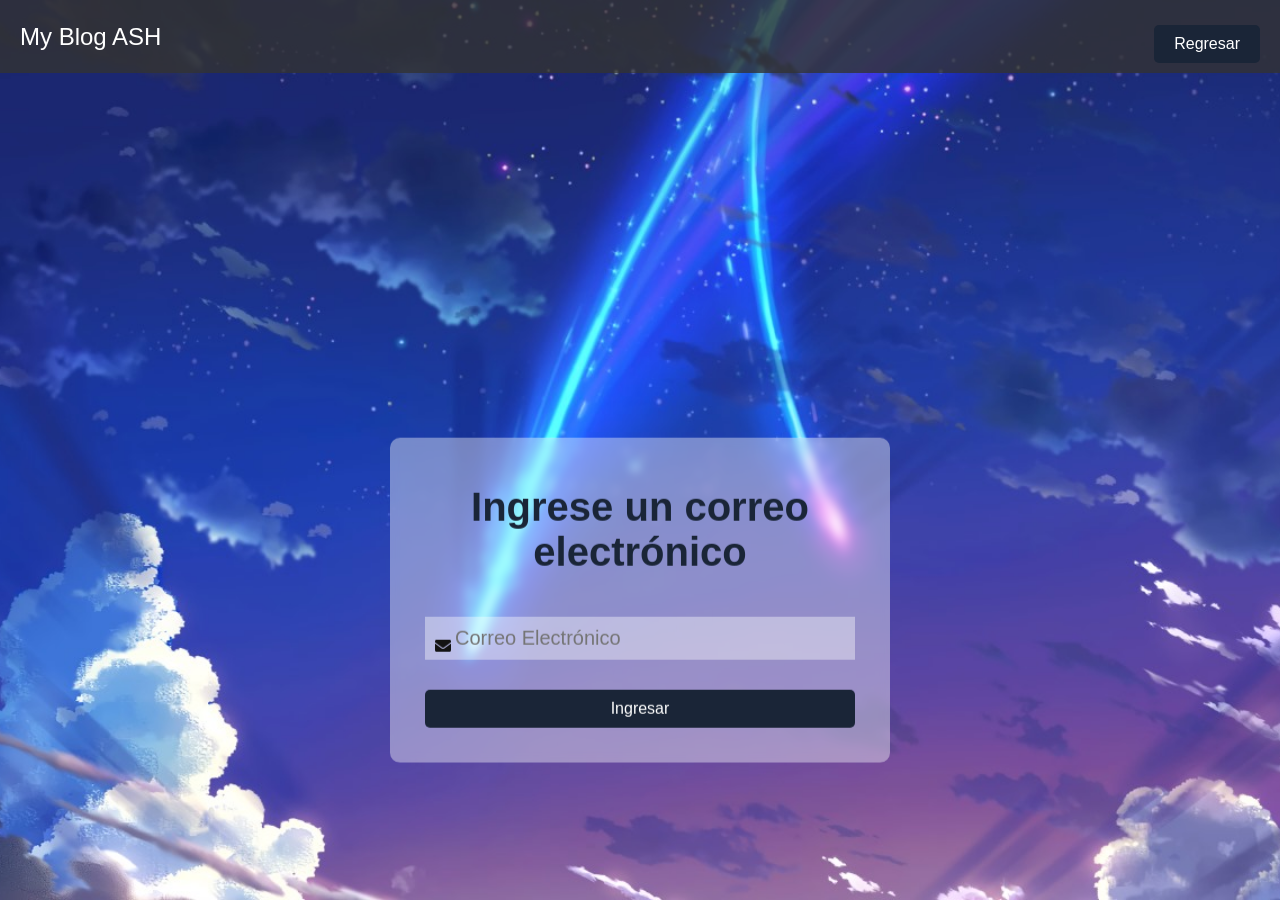
<file: interface/RecuperarContraseña.html>
<!DOCTYPE html>
<html lang="es">

<head>
    <meta charset="UTF-8">
    <title>ash</title>
    <meta name="viewport"
        content="width=device-width, user-scalable=yes, initial-scale=1.0, maximum-scale=3.0, minimum-scale=1.0">
    <link rel="stylesheet" href="https://use.fontawesome.com/releases/v5.6.3/css/all.css">
    <link rel="stylesheet" href="../estilos_login.css">
    <script src="../controllers/ValidarEntrada.js"></script>
    <script src="../controllers/Errores.js"></script>
</head>

<body>
    <!-- Barra de navegación -->
    <div class="navbar">
        <div class="navbar-brand">My Blog ASH</div>
        <div class="navbar-buttons">
            <a href="loginvista.html" class="button">Regresar</a>
        </div>
    </div>
    <!--<p>My Blog ASH</p>-->
    <form class="formulario" onsubmit="return ValidacionesEntrada.correo()"
        action="../queries/solicitar_recuperacion.php" method="POST">
        <h1>Ingrese un correo electrónico</h1>
        <div class="contenedor">
            <div class="input-contenedor">
                <i class="fas fa-envelope icon"></i>
                <input id="correo" type="text" name="correo" placeholder="Correo Electrónico" required>
                <div id="correo-error" class="error-message"></div>
            </div>

            <input type="submit" value="Ingresar" class="button">
        </div>
    </form>
</body>

</html>
</file>
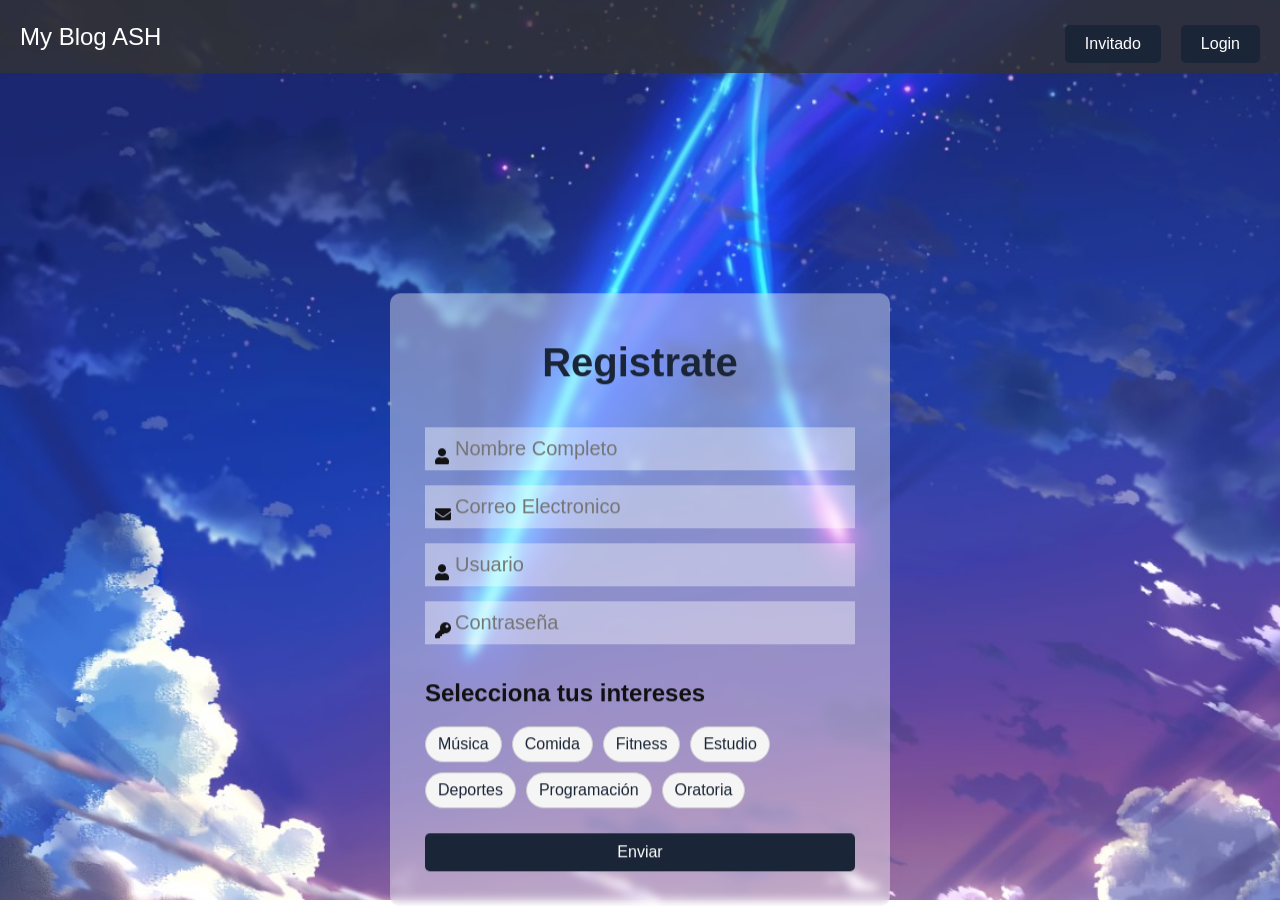
<file: interface/registrarvista.html>
<!DOCTYPE html>
<html lang="es">

<head>
    <meta charset="UTF-8">
    <title>Registro</title>
    <meta name="viewport"
        content="width=device-width, user-scalable=yes, initial-scale=1.0, maximum-scale=3.0, minimum-scale=1.0">
    <link rel="stylesheet" href="https://use.fontawesome.com/releases/v5.6.3/css/all.css">
    <link rel="stylesheet" href="../estilos_login.css">
    <script src="../controllers/ValidarEntrada.js" defer></script>
    <script src="../controllers/Errores.js" defer></script>
</head>

<body>
    <div class="navbar">
        <div class="navbar-brand">My Blog ASH</div>
        <div class="navbar-buttons">
            <a href="Invitado.html" class="button">Invitado</a>
            <a href="loginvista.html" class="button">Login</a>
        </div>
    </div>
    <form class="formulario" onsubmit="return ValidacionesEntrada.registro()" action="../inserts/guardar_registro.php"
        method="POST">
        <h1>Registrate</h1>
        <div class="contenedor">
            <div class="input-contenedor">
                <i class="fas fa-user icon"></i>
                <input name="nombre" id="nombre" type="text" placeholder="Nombre Completo" required>
                <div id="nombrecompleto-error" class="error-message"></div>
            </div>
            <div class="input-contenedor">
                <i class="fas fa-envelope icon"></i>
                <input name="correo" type="text" id="correo" placeholder="Correo Electronico" required>
                <div id="email-error" class="error-message"></div>
            </div>
            <div class="input-contenedor">
                <i class="fas fa-user icon"></i>
                <input name="usuario" type="text" id="usuario" placeholder="Usuario" required>
                <div id="usuario-error" class="error-message"></div>
            </div>
            <div class="input-contenedor">
                <i class="fas fa-key icon"></i>
                <input name="contraseña" type="password" id="contraseña" placeholder="Contraseña" required>
                <div id="password-error" class="error-message"></div>
            </div>
            <div class="intereses">
                <h2>Selecciona tus intereses</h2>
                <div class="botones-intereses">
                    <input type="checkbox" id="musica" name="intereses[]" class="interes" value="Musica">
                    <label for="musica">Música</label>
                    <input type="checkbox" id="comida" name="intereses[]" class="interes" value="Comida">
                    <label for="comida">Comida</label>
                    <input type="checkbox" id="fitness" name="intereses[]" class="interes" value="Fitness">
                    <label for="fitness">Fitness</label>
                    <!-- Agrega más opciones de intereses aquí -->
                    <input type="checkbox" id="estudio" name="intereses[]" class="interes" value="Estudio">
                    <label for="estudio">Estudio</label>
                    <input type="checkbox" id="deportes" name="intereses[]" class="interes" value="Deportes">
                    <label for="deportes">Deportes</label>
                    <input type="checkbox" id="programacion" name="intereses[]" class="interes" value="Programacion">
                    <label for="programacion">Programación</label>
                    <input type="checkbox" id="oratoria" name="intereses[]" class="interes" value="Oratoria">
                    <label for="oratoria">Oratoria</label>
                    <!-- Agrega más opciones de intereses aquí -->
                </div>
                <div id="intereses-error" class="error-message"></div>
            </div>
            <div class="error-message" role="alert" id="login-alert" style="display: none;">
                <!-- Mensaje de alerta se mostrará aquí -->
            </div>
            <input type="submit" value="Enviar" class="button">
        </div>
    </form>
</body>

</html>
</file>
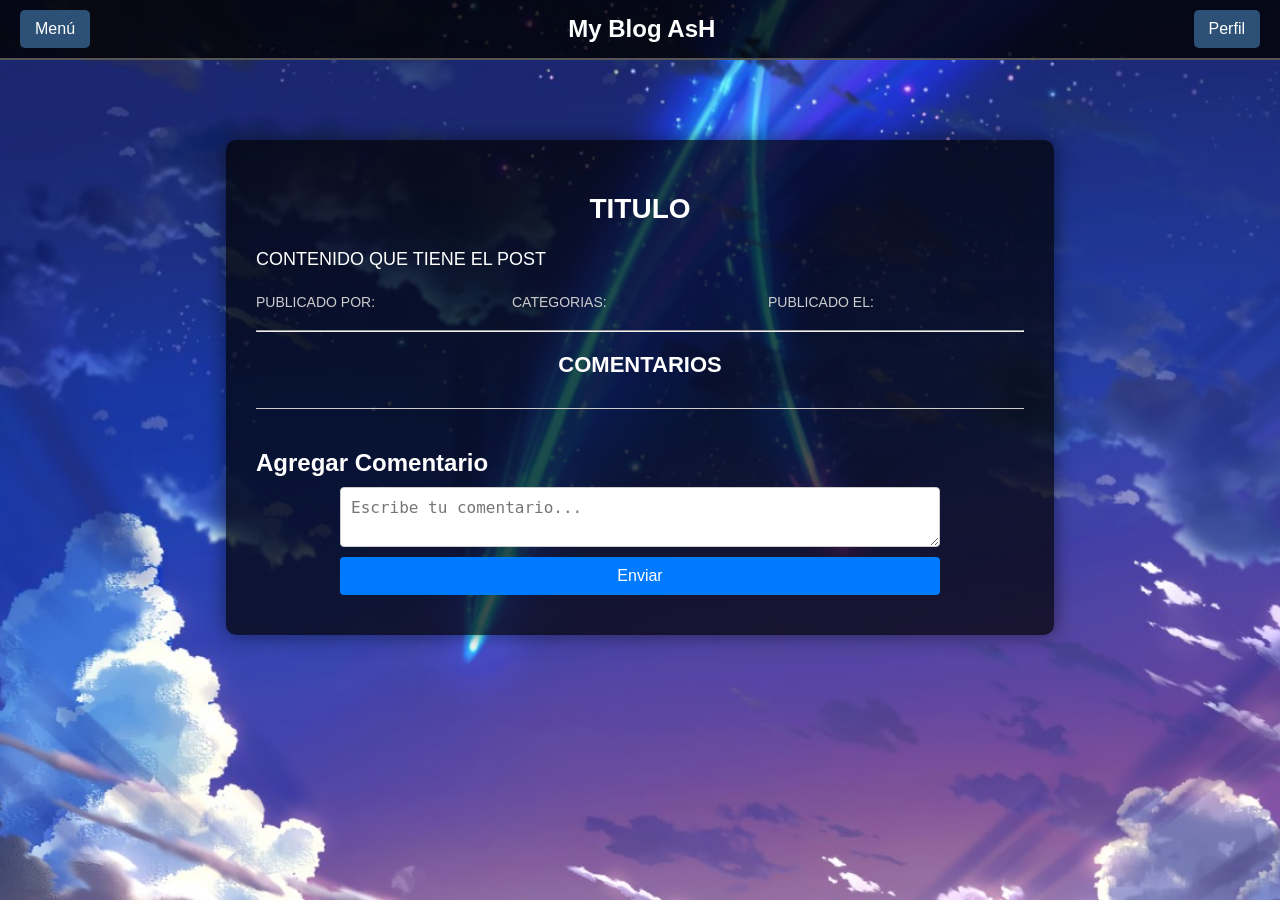
<file: interface/ver_post.html>
<!DOCTYPE html>
<html lang="es">

<head>
    <meta charset="UTF-8">
    <meta name="viewport" content="width=device-width, initial-scale=1.0">
    <title>Ver Post</title>
    <link rel="stylesheet" href="../ver_post.css">
</head>

<body>
    <header>
        <div class="dropdown1">
            <button class="button1">Menú</button>
            <div class="dropdown-content1">
                <a href="../interface/crear_post.html">NUEVO</a>
                <a href="../interface/listas.html">LISTAS</a>
                <a href="../interface/lectura.html">LECTURA</a>
                <a href="../queries/logout.php">SALIR</a>
            </div>
        </div>
        <h1>My Blog AsH</h1>
        <a href="../queries/perfil_usuario.php" class="profile-button">Perfil</a>
    </header>
    <main>
        <section id="post-content">
            <h2 id="post-title">TITULO</h2>
            <div id="post-body">CONTENIDO QUE TIENE EL POST</div>
            <div id="post-info">
                <div id="post-author">PUBLICADO POR:</div>
                <div id="post-category">CATEGORIAS:</div>
                <div id="post-fecha">PUBLICADO EL:</div>
            </div>
            <hr>
            <div id="comment-section">
                <h2>COMENTARIOS</h2>
                <div id="comments-list">
                    <!-- Aquí se mostrarán los comentarios -->
                </div>
                <p id="no-comments-msg" style="display: none;">No hay comentarios aún.</p>
            </div>
            <div id="new-comment">
                <h2>Agregar Comentario</h2>
                <form id="comment-form">
                    <textarea id="comment-text" placeholder="Escribe tu comentario..." required></textarea>
                    <button type="submit">Enviar</button>
                </form>
            </div>
        </section>
    </main>
    <script>
        async function fetchComments(postId) {
            try {
                const response = await fetch(`../queries/comentarios.php?id=${postId}`);
                if (!response.ok) {
                    throw new Error('Network response was not ok');
                }
                return await response.json();
            } catch (error) {
                console.error('Error fetching comments:', error);
                return [];
            }
        }

        async function fetchPost(postId) {
            try {
                const response = await fetch(`../queries/post_publico.php?id=${postId}`);
                if (!response.ok) {
                    throw new Error('Network response was not ok');
                }
                const post = await response.json();
                if (post.error) {
                    console.error('Database error:', post.error);
                    return;
                }
                document.getElementById('post-title').textContent = post.titulo;
                document.getElementById('post-body').innerHTML = post.contenido; // Cambiado para renderizar HTML
                document.getElementById('post-author').textContent = `PUBLICADO POR: ${post.usuario}`;
                document.getElementById('post-category').textContent = `CATEGORIAS: ${post.categoria}`;
                document.getElementById('post-fecha').textContent = `PUBLICADO EL: ${post.fecha}`;

                const comments = await fetchComments(postId);
                const commentsList = document.getElementById('comments-list');
                commentsList.innerHTML = '';
                if (comments.length > 0) {
                    comments.forEach(comment => {
                        const commentElement = document.createElement('div');
                        commentElement.classList.add('comment');
                        commentElement.innerHTML = `
                            <p><strong>${comment.usuario}</strong>: ${comment.comentario}</p>
                            <span>${comment.fecha}</span>
                        `;
                        commentsList.appendChild(commentElement);
                    });
                } else {
                    document.getElementById('no-comments-msg').style.display = 'block';
                }
            } catch (error) {
                console.error("Error fetching post:", error);
            }
        }

        async function submitComment(postId, comentario) {
            try {
                console.log('Enviando comentario:', postId, comentario); // Verifica qué datos se están enviando

                const formData = new URLSearchParams();
                formData.append('postId', postId);
                formData.append('comentario', comentario);

                const response = await fetch('../inserts/insertar_comentario.php', {
                    method: 'POST',
                    headers: {
                        'Content-Type': 'application/x-www-form-urlencoded'
                    },
                    body: formData
                });

                if (!response.ok) {
                    throw new Error('Network response was not ok');
                }

                const result = await response.json();

                if (result.success) {
                    // Recargar los comentarios después de agregar uno nuevo
                    fetchComments(postId);
                    window.location.reload();
                } else {
                    console.error('Error al insertar comentario:', result.error);
                }
            } catch (error) {
                console.error('Error submitting comment:', error);
            }
        }

        document.getElementById('comment-form').addEventListener('submit', function (event) {
            event.preventDefault();
            const postId = new URLSearchParams(window.location.search).get('id');
            const comentario = document.getElementById('comment-text').value;
            submitComment(postId, comentario);
        });

        document.addEventListener('DOMContentLoaded', () => {
            const urlParams = new URLSearchParams(window.location.search);
            const postId = urlParams.get('id');
            if (postId) {
                fetchPost(postId);
            } else {
                console.error("No post ID found in the URL");
            }
        });
    </script>
</body>

</html>
</file>
<file: inicio.css>
body {
    font-family: Arial, sans-serif;
    margin: 0;
    padding: 0;
    background: url('fondo.jpg') no-repeat center center fixed;
    background-size: cover;
    color: white;
}

* {
    box-sizing: border-box;
}



/* Estilo para la barra de navegación */
.navbar {
    background-color: rgba(51, 51, 51, 0.8);
    /* Color de fondo del navbar con transparencia */
    color: #fff;
    /* Color del texto del navbar */
    padding: 10px 20px;
    /* Espaciado interno del navbar */
    display: flex;
    /* Utiliza flexbox para alinear elementos */
    justify-content: space-between;
    /* Alinea los elementos en los extremos */
    align-items: center;
    /* Alinea verticalmente los elementos */
}

.navbar-brand {
    font-size: 24px;
    /* Tamaño de fuente del nombre de la marca */
    margin: 0;
    /* Elimina el margen predeterminado */
}

.navbar-buttons a {
    color: #fff;
    /* Color del texto de los botones */
    text-decoration: none;
    /* Elimina el subrayado del texto */
}

/* Estilo para los párrafos */
p {
    text-align: center;
    /* Alinea el texto al centro */
}

/* Estilo para el enlace de crear un blog */
.crear-blog-link {
    display: inline-block;
    /* Muestra el enlace como bloque */
    padding: 10px 20px;
    /* Espaciado interno */
    font-size: 18px;
    /* Tamaño de fuente */
    text-decoration: none;
    /* Elimina el subrayado */
    color: #fff;
    /* Color del texto */
    background-color: #1a2537;
    /* Color de fondo */
    border-radius: 5px;
    /* Bordes curvos */
    margin-top: 20px;
    /* Espacio superior */
}

/* Estilo para la imagen */
.imagen-container {
    text-align: center;
    /* Alinea el contenido al centro */
    margin-top: 20px;
    /* Espacio superior */
}

/* Estilo para los párrafos */
p {
    text-align: center;
    /* Alinea el texto al centro */
    font-size: 24px;
    /* Cambia el tamaño de la fuente según tus preferencias */
    /* Ajusta otros estilos según sea necesario */
}
</file>
<file: estilos_login.css>
body {
    font-family: Arial, sans-serif;
    margin: 0;
    padding: 0;
    background: url('fondo.jpg') no-repeat center center fixed;
    background-size: cover;
    color: #111111;
}

* {
    box-sizing: border-box;
}

.contenedor {
    width: 100%;
    padding: 15px;
}

.formulario {
    background: rgba(255, 255, 255, 0.4);
    margin-top: 150px;
    padding: 20px;
    border-radius: 10px;
    backdrop-filter: blur(5px);
    /* Agrega estas propiedades para centrar el formulario */
    position: absolute;
    left: 50%;
    top: 50%;
    transform: translate(-50%, -50%);
    width: 80%;
    /* Ajusta el ancho del formulario */
    max-width: 500px;
    /* Define un ancho máximo */
}

h1 {
    text-align: center;
    color: #1a2537;
    font-size: 40px;
}

input[type="text"],
input[type="password"] {
    font-size: 20px;
    width: 100%;
    /* Hace que los campos de entrada ocupen todo el ancho */
    padding: 10px;
    border: none;
    background: rgba(255, 255, 255, 0.4);
    margin-bottom: 15px;
    /* Agrega un espacio entre los campos */
}

.input-contenedor {
    position: relative;
    /* Establece la posición relativa para poder posicionar el icono */
}

.input-contenedor i {
    position: absolute;
    /* Establece la posición absoluta */
    top: 50%;
    /* Alinea el icono verticalmente al centro */
    transform: translateY(-50%);
    /* Ajusta la posición vertical del icono */
    left: 10px;
    /* Alinea el icono a la izquierda del input */
    color: #131313;
    /* Color del icono */
}

/* Agrega margen izquierdo al texto */
.input-contenedor input[type="text"],
.input-contenedor input[type="password"] {
    padding-left: 30px;
    /* Espacio a la izquierda del texto para el icono */
}


.button {
    border: none;
    width: 100%;
    color: white;
    font-size: 20px;
    background: #1a2537;
    padding: 15px 20px;
    border-radius: 5px;
    cursor: pointer;
    margin-top: 15px;
    /* Ajusta el espacio entre el botón y los campos de entrada */
}

.button:hover {
    background: cadetblue;
}

p {
    text-align: center;
}

.link {
    text-decoration: none;
    color: #1a2537;
    font-weight: 600;
}

.link:hover {
    color: cadetblue;
}

@media screen and (max-width: 768px) {
    .formulario {
        width: 90%;
        /* Redefine el ancho del formulario para dispositivos móviles */
    }
}

.botones-intereses {
    display: flex;
    flex-wrap: wrap;
    /* Para que los botones se ajusten automáticamente al ancho del contenedor */
}

.botones-intereses label {
    display: inline-block;
    margin-right: 10px;
    margin-bottom: 10px;
    padding: 8px 12px;
    border: 1px solid #ccc;
    border-radius: 20px;
    background-color: #f5f5f5;
    cursor: pointer;
}

.botones-intereses input[type="checkbox"] {
    display: none;
}

.botones-intereses input[type="checkbox"]+label {
    color: #1a2537;
}

.botones-intereses input[type="checkbox"]:checked+label {
    background-color: #007bff;
    color: #fff;
}

.navbar {
    background-color: rgba(51, 51, 51, 0.8);
    /* Color de fondo del navbar con transparencia */
    color: #fff;
    /* Color del texto del navbar */
    padding: 10px 20px;
    /* Espaciado interno del navbar */
    display: flex;
    /* Utiliza flexbox para alinear elementos */
    justify-content: space-between;
    /* Alinea los elementos en los extremos */
    align-items: center;
    /* Alinea verticalmente los elementos */
}

.navbar-brand {
    font-size: 24px;
    /* Tamaño de fuente del nombre de la marca */
    margin: 0;
    /* Elimina el margen predeterminado */
}

.navbar-buttons {
    display: flex;
    /* Utiliza flexbox para alinear elementos */
    align-items: center;
    /* Alinea verticalmente los elementos */
}

.navbar-buttons a {
    color: #fff;
    /* Color del texto de los botones */
    text-decoration: none;
    /* Elimina el subrayado del texto */
    margin-left: 20px;
    /* Espacio entre los botones */
}

.button {
    background-color: #1a2537;
    /* Color de fondo del botón */
    border: none;
    /* Sin borde */
    color: white;
    /* Color del texto del botón */
    padding: 10px 20px;
    /* Espaciado interno del botón */
    font-size: 16px;
    /* Tamaño de fuente del botón */
    cursor: pointer;
    /* Cambia el cursor al pasar sobre el botón */
    border-radius: 5px;
    /* Bordes curvos del botón */
}

.button:hover {
    background-color: cadetblue;
    /* Color de fondo del botón al pasar el ratón */
}
</file>
<file: styles1.css>
body {
  font-family: Arial, sans-serif;
  margin: 0;
  padding: 0;
  background-image: url('fondo.jpg');
  background-size: cover;
  background-position: center;
  background-attachment: fixed;
}

/* Estilo del header */
header {
  display: flex;
  justify-content: space-between;
  align-items: center;
  background-color: #333;
  color: white;
  padding: 10px 20px;
  border-bottom: 2px solid #555;
}

header h1 {
  margin: 0;
  font-size: 24px;
}


/* Estilo del menú desplegable */
.dropdown1 {
  position: relative;
  display: inline-block;
}

.dropdown1 .button1 {
  background-color: #2c5076;
}

.dropdown-content1 {
  display: none;
  position: absolute;
  background-color: #f9f9f9;
  box-shadow: 0px 8px 16px 0px rgba(0, 0, 0, 0.2);
  z-index: 1;
  min-width: 160px;
}

/* Estilos para la lista de posts */
#post-list {
  width: 60%;
  background-color: rgba(255, 255, 255, 0.8);
  padding: 20px;
  margin: 80px auto;
  border-radius: 40px;
}

.post-item {
  display: flex;
  flex-direction: column;
  align-items: flex-start;
  margin-bottom: 10px;
  padding: 20px;
  background-color: rgba(240, 240, 240, 1);
  border: 1px solid #ccc;
  border-radius: 5px;
  transition: background-color 0.3s;
}

.post-item:hover {
  background-color: rgba(230, 230, 230, 1);
}

.post-title {
  font-size: 20px;
  font-weight: bold;
  margin: 0 0 10px 0;
}

.post-content {
  margin: 0 0 10px 0;
  color: #333;
}

.post-actions {
  display: flex;
  justify-content: flex-end;
  width: 100%;
}

.delete-btn,
.edit-btn,.comment-btn {
  background-color: #9e1818;
  color: #fff;
  border: none;
  padding: 5px 10px;
  border-radius: 3px;
  cursor: pointer;
  margin-left: 5px;
  transition: background-color 0.3s;
}

.delete-btn:hover,
.edit-btn:hover,.comment-btn {
  background-color: #9e1818;
}



/* Estilos del menú desplegable */
.dropdown1 {
  position: relative;
  display: inline-block;
}

.dropdown-content1 {
  display: none;
  position: absolute;
  background-color: rgba(0, 0, 0, 0.6);
  min-width: 160px;
  z-index: 1;
  border-radius: 5px;
}

.dropdown-content1 a {
  color: white;
  padding: 12px 16px;
  text-decoration: none;
  display: block;
  transition: color 0.3s;
}

.dropdown1:hover .dropdown-content1 {
  display: block;
}

.button1 {
  background-color: transparent;
  color: white;
  border: none;
  cursor: pointer;
  font-size: 20px;
}


/* Estilos del menú desplegable para categorías */
.dropdown {
  position: relative;
  display: inline-block;
}

/*color del contenido*/
.dropdown-content {
  display: none;
  position: absolute;
  background-color: rgba(0, 0, 0, 0.6);
  min-width: 160px;
  z-index: 1;
  border-radius: 5px;
}

.dropdown-content a {
  color: white;
  padding: 12px 16px;
  text-decoration: none;
  display: block;
  transition: color 0.3s;
}

.dropdown-content a:hover {
  color: rgb(138, 134, 133);
}

.dropdown:hover .dropdown-content {
  display: block;
}

.dropbtn {
  background-color: transparent;
  color: white;
  border: none;
  cursor: pointer;
  font-size: 20px;
}

.button {
  background-color: transparent;
  color: white;
  border: none;
  cursor: pointer;
  font-size: 20px;
}

/* Estilos para el indicador de carga */
#loading-indicator {
  display: none;
  text-align: center;
  margin-top: 20px;
  font-size: 1.5em;
  color: #007bff;
}

/* Estilos para los botones de paginación */
.pagination {
  display: flex;
  justify-content: center;
  margin-top: 20px;
}

.pagination button {
  margin: 0 5px;
  padding: 10px 20px;
  border: 1px solid #ccc;
  background-color: #f9f9f9;
  cursor: pointer;
}

.pagination button.active {
  background-color: #007bff;
  color: white;
  border-color: #007bff;
}

/* Estilos para el dropdown de ordenación */
#sort-container {
  text-align: center;
  margin-bottom: 20px;
}
</file>
<file: perfil.css>
/* Estilos para el cuerpo del documento */
body {
    font-family: Arial, sans-serif;
    margin: 0;
    padding: 0;
    background-color: #f0f0f0;
}

/* Estilos para el encabezado h2 */
h2 {
    color: #333;
    text-align: center;
    margin-top: 50px;
}

/* Estilos para los párrafos */
p {
    color: #666;
    font-size: 16px;
    margin-left: 20px;
    margin-bottom: 10px;
}

/* Estilos para el botón */
.button1 {
    background-color: #4e6398;
    border: none;
    color: white;
    padding: 10px 20px;
    text-align: center;
    text-decoration: none;
    display: inline-block;
    font-size: 16px;
    margin: 4px 2px;
    cursor: pointer;
    border-radius: 8px;
}

/* Estilos para el botón cuando se pasa el ratón por encima */
.button1:hover {
    background-color: #2c5076;
}

/* Estilos para el dropdown */
.dropdown1 {
    position: relative;
    display: inline-block;
}

/* Estilos para el contenido del dropdown */
.dropdown-content1 {
    display: none;
    position: absolute;
    background-color: #ede3e388;
    min-width: 160px;
    box-shadow: 0px 8px 16px 0px rgba(0, 0, 0, 0.2);
    z-index: 1;
    border-radius: 8px;
}

/* Estilos para los enlaces dentro del dropdown */
.dropdown-content1 a {
    color: black;
    padding: 12px 16px;
    text-decoration: none;
    display: block;
}

/* Estilos para los enlaces dentro del dropdown cuando se pasa el ratón por encima */
.dropdown-content1 a:hover {
    background-color: #f1f1f1;
}

/* Estilos para mostrar el dropdown al pasar el ratón por encima */
.dropdown1:hover .dropdown-content1 {
    display: block;
}

/* Estilos para el dropdown button */
.dropbtn {
    background-color: transparent;
    color: white;
    padding: 10px 20px;
    font-size: 16px;
    border: none;
    cursor: pointer;
    border-radius: 8px;
}

/* Estilos para el dropdown button cuando se pasa el ratón por encima */
.dropbtn:hover {
    background-color: #45a049;
}

/* Media Queries para hacer el diseño responsive */
@media (max-width: 767px) {
    h2 {
        font-size: 24px;
        margin-top: 30px;
    }

    p {
        font-size: 14px;
        margin-left: 10px;
        margin-right: 10px;
    }

    .button1, .dropbtn {
        font-size: 14px;
        padding: 8px 16px;
    }

    .dropdown-content1 {
        min-width: 120px;
    }

    .dropdown-content1 a {
        padding: 10px 14px;
    }
}
</file>
<file: ver_post.css>
/* ver_post.css */

body {
    font-family: Arial, sans-serif;
    margin: 0;
    padding: 0;
    background-image: url('fondo.jpg'); /* Cambiar la ruta si es necesario */
    background-size: cover;
    background-position: center;
    background-attachment: fixed;
    color: white;
}

header {
    display: flex;
    justify-content: space-between;
    align-items: center;
    background-color: rgba(0, 0, 0, 0.8);
    color: white;
    padding: 10px 20px;
    border-bottom: 2px solid #555;
}

header h1 {
    margin: 0;
    font-size: 24px;
}

.dropdown1 {
    position: relative;
}

.dropdown1 .button1 {
    background-color: #2c5076;
    color: white;
    padding: 10px 15px;
    border: none;
    border-radius: 5px;
    cursor: pointer;
    font-size: 16px;
}

.dropdown1 .dropdown-content1 {
    display: none;
    position: absolute;
    background-color: rgba(0, 0, 0, 0.9);
    box-shadow: 0px 8px 16px 0px rgba(0, 0, 0, 0.2);
    z-index: 1;
    min-width: 160px;
    border-radius: 5px;
}

.dropdown1 .dropdown-content1 a {
    color: white;
    padding: 12px 16px;
    text-decoration: none;
    display: block;
    border-radius: 5px;
    transition: background-color 0.3s, color 0.3s;
}

.dropdown1 .dropdown-content1 a:hover {
    background-color: #575757;
}

.dropdown1:hover .dropdown-content1 {
    display: block;
}

.button1 {
    background-color: transparent;
    color: white;
    border: none;
    cursor: pointer;
    font-size: 20px;
}

.profile-button {
    background-color: #2c5076;
    color: white;
    padding: 10px 15px;
    border: none;
    border-radius: 5px;
    cursor: pointer;
    font-size: 16px;
    text-decoration: none;
}

#post-content {
    width: 60%;
    background-color: rgba(0, 0, 0, 0.7);
    padding: 30px;
    margin: 80px auto;
    border-radius: 10px;
    color: white;
    box-shadow: 0px 0px 20px rgba(0, 0, 0, 0.5);
}

#post-title {
    font-size: 28px;
    font-weight: bold;
    margin-bottom: 20px;
    text-align: center;
    text-transform: uppercase;
}

#post-body {
    font-size: 18px;
    line-height: 1.6;
    margin-bottom: 20px;
}

#post-info {
    display: flex;
    justify-content: space-between;
    margin-bottom: 20px;
    font-size: 14px;
    color: #ccc;
}

#post-info div {
    flex: 1;
}

#comment-section {
    margin-top: 20px;
}

#comment-section h2 {
    font-size: 22px;
    margin-bottom: 15px;
    text-align: center;
}

.comment {
    background-color: rgba(255, 255, 255, 0.1);
    padding: 15px;
    border-radius: 5px;
    margin-bottom: 15px;
}

.comment p {
    margin: 0;
    font-size: 16px;
    line-height: 1.6;
}

.comment strong {
    font-weight: bold;
    color: #b480da;
}

.comment span {
    font-size: 14px;
    color: #999;
}
#new-comment {
    margin-top: 30px;
    border-top: 1px solid #ccc;
    padding-top: 20px;
}
#new-comment h2 {
    margin-bottom: 10px;
}
#comment-form {
    display: flex;
    flex-direction: column;
    max-width: 600px;
    margin: 0 auto;
}
#comment-form textarea,
#comment-form button {
    margin-bottom: 10px;
    padding: 10px;
    font-size: 16px;
    border: 1px solid #ccc;
    border-radius: 4px;
}
#comment-form button {
    background-color: #007bff;
    color: white;
    border: none;
    cursor: pointer;
    transition: background-color 0.3s ease;
}
#comment-form button:hover {
    background-color: #0056b3;
}
.comment {
    margin-bottom: 15px;
    padding: 10px;
    border: 1px solid #ccc;
    border-radius: 4px;
}
.comment p {
    margin-bottom: 5px;
}
.comment span {
    font-size: 14px;
    color: #666;
}
</file>
